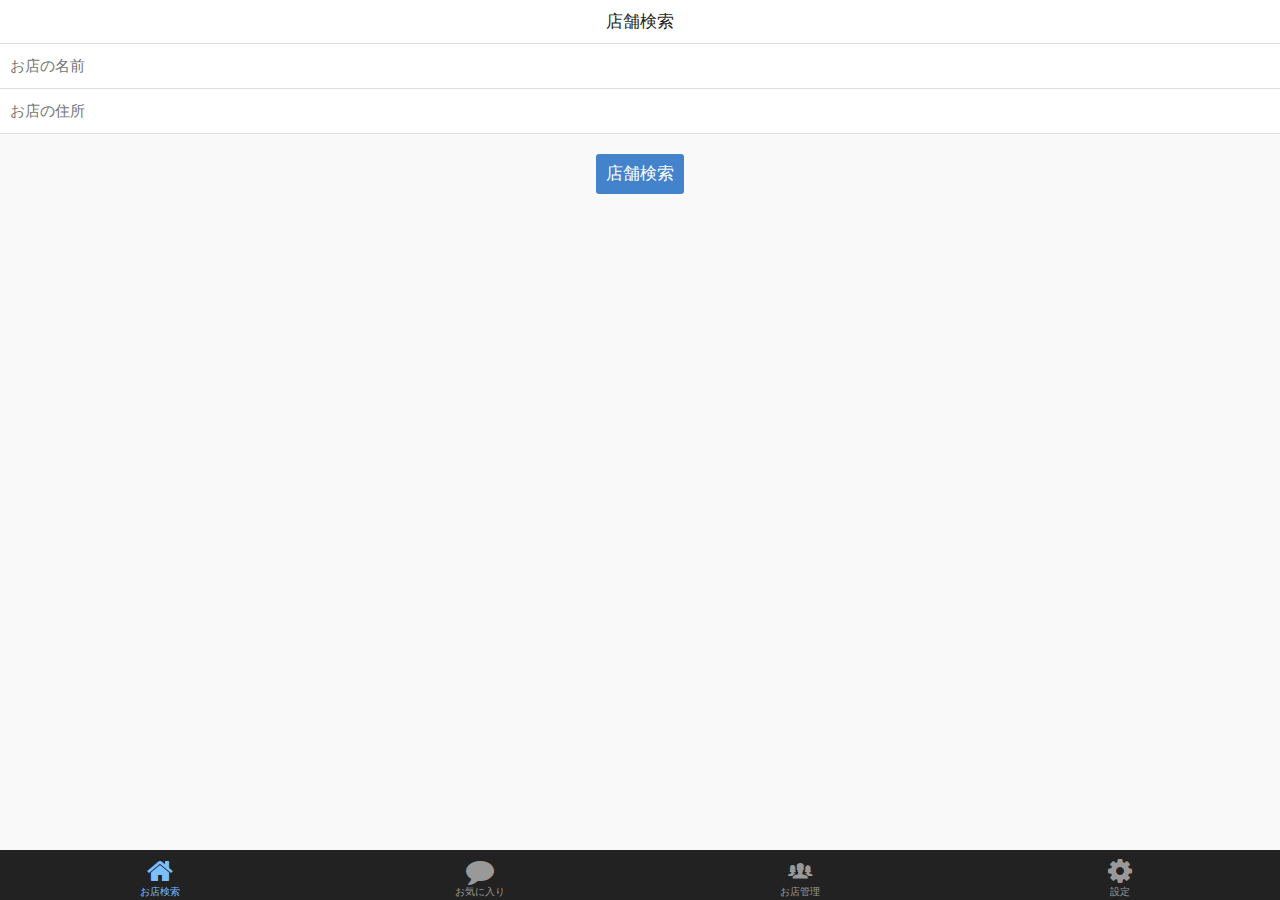
<file: www/index.html>
<!DOCTYPE HTML>
<html>
<head>
    <meta charset="utf-8">
    <meta name="viewport" content="width=device-width, initial-scale=1, maximum-scale=1, user-scalable=no">
    <meta http-equiv="Content-Security-Policy" content="default-src * data:; style-src * 'unsafe-inline'; script-src * 'unsafe-inline' 'unsafe-eval'">
    <script src="components/loader.js"></script>
    <link rel="stylesheet" href="components/loader.css">
    <link rel="stylesheet" href="css/style.css">
    <script>
        ons.bootstrap();
    </script>
</head>
<body>
    <ons-tabbar var="tabbar">
        <ons-tabbar-item
            icon="home"
            label="お店検索"
            page="navigator.html"
            active="true"></ons-tabbar-item>
        <ons-tabbar-item
            icon="comment"
            label="お気に入り"
            page="page2.html"></ons-tabbar-item>
            <ons-tabbar-item
            icon="ion-ios-people"
            label="お店管理"
            page="page4.html"></ons-tabbar-item>
        <ons-tabbar-item
            icon="gear"
            label="設定"
            page="page3.html"></ons-tabbar-item>
            
    </ons-tabbar>

</body>
</html>
</file>
<file: www/components/loader.css>
/**
 * This is an auto-generated code by Monaca JS/CSS Components.
 * Please do not edit by hand.
 */

/*** <GENERATED> ***/
















/*** <Start:monaca-onsenui> ***/
/*** <Start:monaca-onsenui LoadCss:"components/monaca-onsenui/css/onsenui.css"> ***/
@import url("monaca-onsenui/css/onsenui.css");
/*** <End:monaca-onsenui LoadCss:"components/monaca-onsenui/css/onsenui.css"> ***/
/*** <Start:monaca-onsenui LoadCss:"components/monaca-onsenui/css/onsen-css-components-blue-basic-theme.css"> ***/
@import url("monaca-onsenui/css/onsen-css-components-blue-basic-theme.css");
/*** <End:monaca-onsenui LoadCss:"components/monaca-onsenui/css/onsen-css-components-blue-basic-theme.css"> ***/
/*** <End:monaca-onsenui> ***/
</file>
<file: www/css/style.css>
.plan-list {
  border-top: none;
  background-image: none !important;
}

.plan {
  line-height: 1;
  padding: 0;
}

.plan-left {
  text-align: right;
  padding: 10px 10px 10px 0;
}

.plan-center {
  background-color: #3399ff;
  opacity: 0.5;
}

.plan-right {
  padding: 10px 40px 10px 10px;
}

.plan-date {
  font-size: 14px;
  opacity: 0.8;
  margin-bottom: 4px;
  font-weight: 500;
}

.plan-duration {
  font-size: 11px;
  opacity: 0.4;
}

.plan-name {
  font-size: 17px;
  margin-bottom: 8px;
}

.plan-info {
  opacity: 0.4;
  font-size: 12px;
  line-height: 1.4;
}

.profile-wrapper {
  padding: 16px 10px 0 10px;
}

.profile-image {
  width: 50px;
  height: 50px;
  border-radius: 4px;
  -webkit-border-radius: 4px;
  border: inset 1px rgba(0, 0, 0, 0.3);
}

.profile-name {
  font-size: 18px;
  padding: 4px 0 2px 0;
}

.profile-email {
  font-size: 15px;
  opacity: 0.4;
}

.switch--list-item {
  margin-right: 0px;
}

.settings-header {
  font-weight: 500;
  font-size: 14px;
  opacity: 0.4;
  padding: 10px 0 0px 10px;
  margin-bottom: -4px;
}

.settings-list {
  margin-top: 10px;
}
</file>
